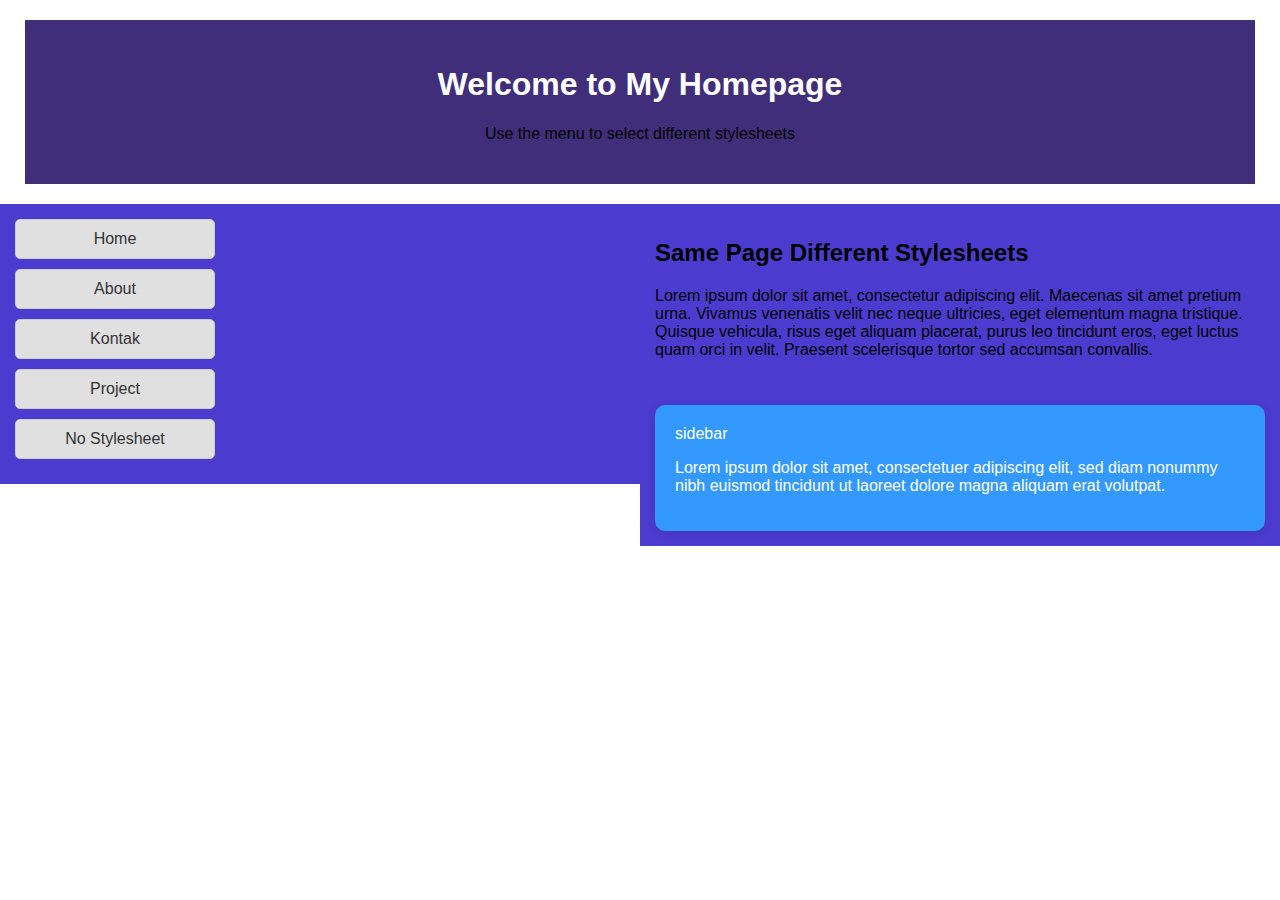
<file: index.html>
<!DOCTYPE html>
<html lang="id">
<head>
    <meta name="author" content="Abdul Hanif">
    <title>Homepage</title>
	<link rel="stylesheet" type="text/css" href="asset/style.css">
	
</head>
<body>
	<div class="header">
		<h1>Welcome to My Homepage</h1>
		<p>Use the menu to select different stylesheets</p>
	</div>
	
	<!-- <div class="topnav"> -->
		<!-- <a href="#" onclick="changeStylesheet('stylesheet1.css')">Stylesheet 1</a> -->
        <!-- <a href="#" onclick="changeStylesheet('stylesheet2.css')">Stylesheet 2</a> -->
        <!-- <a href="#" onclick="changeStylesheet('stylesheet3.css')">Stylesheet 3</a> -->
        <!-- <a href="#" onclick="changeStylesheet('stylesheet4.css')">Stylesheet 4</a> -->
        <!-- <a href="#" onclick="changeStylesheet(null)">No Stylesheet</a>	 -->
	<!-- </div> -->
	
<div class="row">

  <div class="column">
	<ul>
		<li><a href="#" onclick="changeStylesheet('stylesheet1.css')">Home</a></li>
        <li><a href="#" onclick="changeStylesheet('stylesheet2.css')">About</a></li>
        <li><a href="#" onclick="changeStylesheet('stylesheet3.css')">Kontak</a></li>
        <li><a href="#" onclick="changeStylesheet('stylesheet4.css')">Project</a></li>
        <li><a href="#" onclick="changeStylesheet(null)">No Stylesheet</a>	</li>
	</ul>
  </div>
  
  <div class="column">
    <h2>Same Page Different Stylesheets
</h2>
    <p>Lorem ipsum dolor sit amet, consectetur adipiscing elit. Maecenas sit amet pretium urna. Vivamus venenatis velit nec neque ultricies, eget elementum magna tristique. Quisque vehicula, risus eget aliquam placerat, purus leo tincidunt eros, eget luctus quam orci in velit. Praesent scelerisque tortor sed accumsan convallis.</p>
  </div>
  
  <div class="column">
	<div class="sidebar"
    <h2>sidebar</h2>
	<p>Lorem ipsum dolor sit amet, consectetuer adipiscing elit, sed diam nonummy nibh euismod tincidunt ut laoreet dolore magna aliquam erat volutpat.</p>
	</div>
  </div>
</div>
	
	

</body>
</html>
</file>
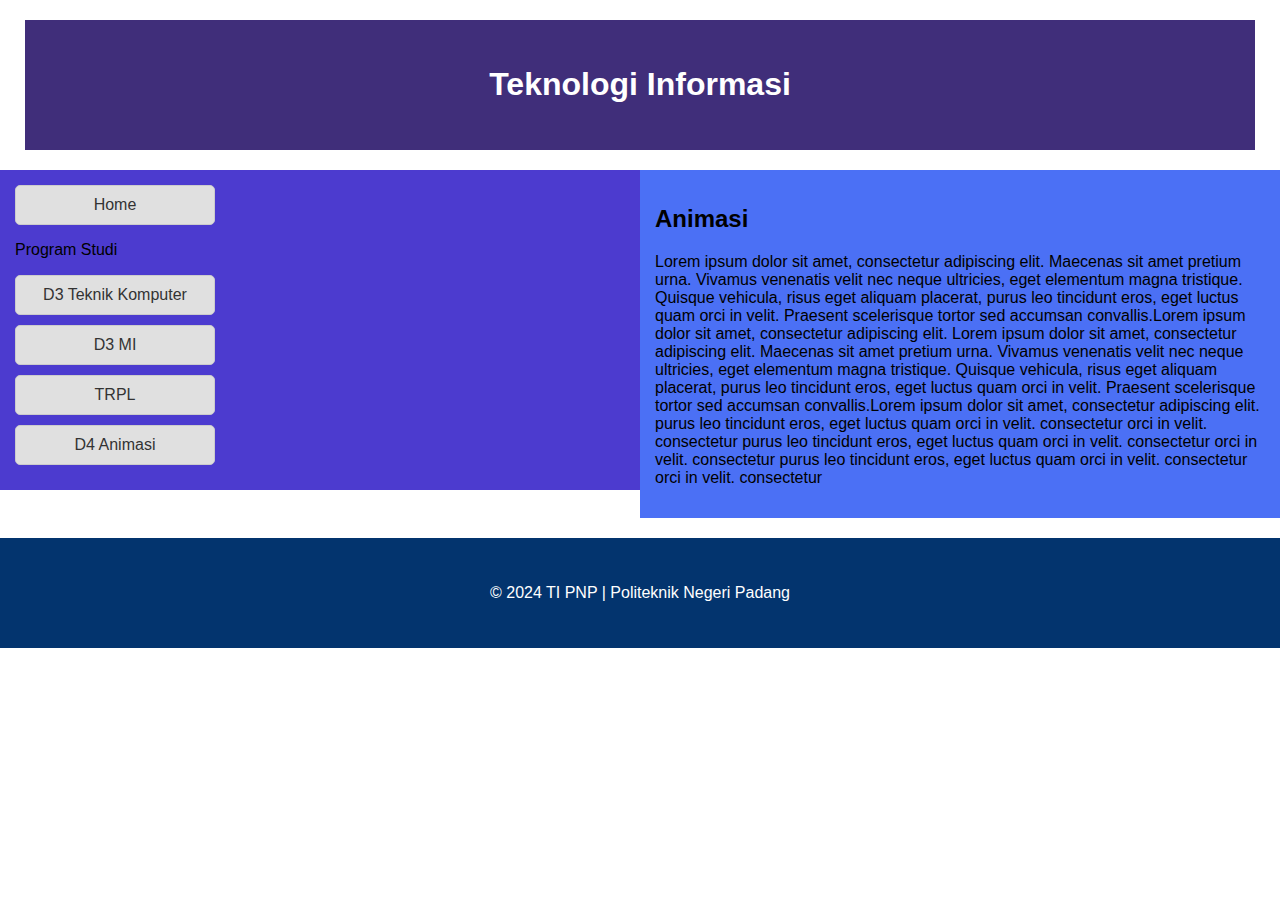
<file: animasi.html>
<!DOCTYPE html>
<html lang="id">
<head>
    <meta name="author" content="Abdul Hanif">
    <title>Homepage</title>
	<link rel="stylesheet" type="text/css" href="asset/style.css">
	
</head>
<body>
	<div class="header">
		<h1>Teknologi Informasi</h1>
	</div>
	
	<!-- <div class="topnav"> -->
		<!-- <a href="#" onclick="changeStylesheet('stylesheet1.css')">Stylesheet 1</a> -->
        <!-- <a href="#" onclick="changeStylesheet('stylesheet2.css')">Stylesheet 2</a> -->
        <!-- <a href="#" onclick="changeStylesheet('stylesheet3.css')">Stylesheet 3</a> -->
        <!-- <a href="#" onclick="changeStylesheet('stylesheet4.css')">Stylesheet 4</a> -->
        <!-- <a href="#" onclick="changeStylesheet(null)">No Stylesheet</a>	 -->
	<!-- </div> -->
	
<div class="row">

  <div class="column">
	
  
	<ul>
		<li><a href="index.html" onclick="changeStylesheet('stylesheet1.css')">Home</a></li>
		<p>Program Studi</p>
        <li><a href="TK.html" onclick="changeStylesheet('stylesheet2.css')">D3 Teknik Komputer</a></li>
        <li><a href="MI.html" onclick="changeStylesheet('stylesheet3.css')">D3 MI</a></li>
		<li><a href="TRPL.html" onclick="changeStylesheet('stylesheet4.css')">TRPL</a></li>
        <li><a href="animasi.html" onclick="changeStylesheet('stylesheet4.css')">D4 Animasi</a></li>
	</ul>
  </div>
  
  <div class="column-content">
    <h2>Animasi
</h2>
    <p>Lorem ipsum dolor sit amet, consectetur adipiscing elit. 
	Maecenas sit amet pretium urna. Vivamus venenatis velit nec neque ultricies, 
	eget elementum magna tristique. Quisque vehicula, risus eget aliquam placerat,
	purus leo tincidunt eros, eget luctus quam orci in velit. Praesent scelerisque 
	tortor sed accumsan convallis.Lorem ipsum dolor sit amet, consectetur adipiscing elit.
	Lorem ipsum dolor sit amet, consectetur adipiscing elit. 
	Maecenas sit amet pretium urna. Vivamus venenatis velit nec neque ultricies, 
	eget elementum magna tristique. Quisque vehicula, risus eget aliquam placerat,
	purus leo tincidunt eros, eget luctus quam orci in velit. Praesent scelerisque 
	tortor sed accumsan convallis.Lorem ipsum dolor sit amet, consectetur adipiscing elit.
	purus leo tincidunt eros, eget luctus quam orci in velit. consectetur orci in velit. consectetur
		purus leo tincidunt eros, eget luctus quam orci in velit. consectetur orci in velit. consectetur
	purus leo tincidunt eros, eget luctus quam orci in velit. consectetur orci in velit. consectetur

	</p>
  </div>
</div>

	<div class="footer">
		<p class="footer-text">© 2024 TI PNP | Politeknik Negeri Padang</p>

	</div>
	
	

</body>
</html>
</file>
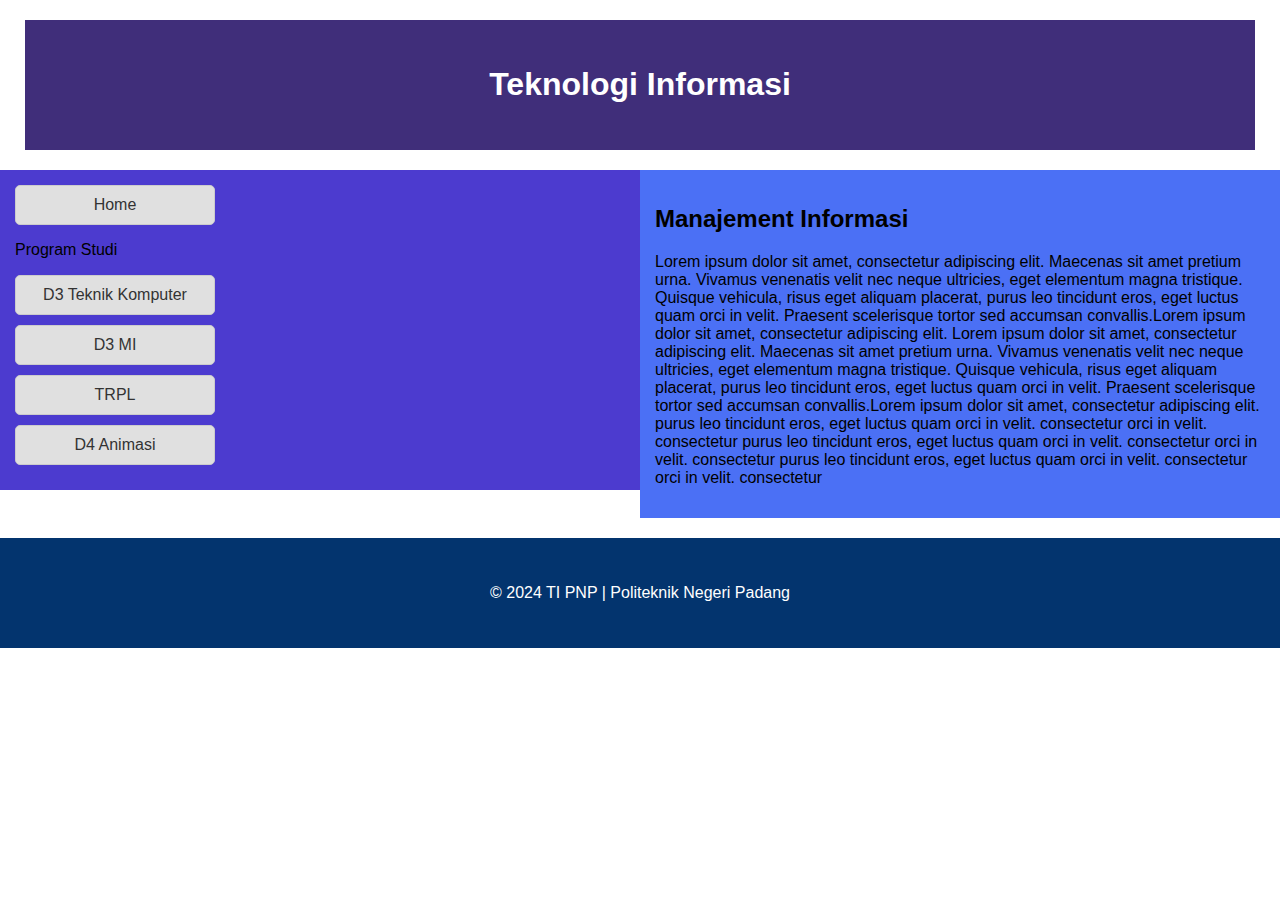
<file: MI.html>
<!DOCTYPE html>
<html lang="id">
<head>
    <meta name="author" content="Abdul Hanif">
    <title>Homepage</title>
	<link rel="stylesheet" type="text/css" href="asset/style.css">
	
</head>
<body>
	<div class="header">
		<h1>Teknologi Informasi</h1>
	</div>
	
	<!-- <div class="topnav"> -->
		<!-- <a href="#" onclick="changeStylesheet('stylesheet1.css')">Stylesheet 1</a> -->
        <!-- <a href="#" onclick="changeStylesheet('stylesheet2.css')">Stylesheet 2</a> -->
        <!-- <a href="#" onclick="changeStylesheet('stylesheet3.css')">Stylesheet 3</a> -->
        <!-- <a href="#" onclick="changeStylesheet('stylesheet4.css')">Stylesheet 4</a> -->
        <!-- <a href="#" onclick="changeStylesheet(null)">No Stylesheet</a>	 -->
	<!-- </div> -->
	
<div class="row">

  <div class="column">
	
  
	<ul>
		<li><a href="index.html" onclick="changeStylesheet('stylesheet1.css')">Home</a></li>
		<p>Program Studi</p>
        <li><a href="TK.html" onclick="changeStylesheet('stylesheet2.css')">D3 Teknik Komputer</a></li>
        <li><a href="MI.html" onclick="changeStylesheet('stylesheet3.css')">D3 MI</a></li>
		<li><a href="TRPL.html" onclick="changeStylesheet('stylesheet4.css')">TRPL</a></li>
        <li><a href="animasi.html" onclick="changeStylesheet('stylesheet4.css')">D4 Animasi</a></li>
	</ul>
  </div>
  
  <div class="column-content">
    <h2>Manajement Informasi
</h2>
    <p>Lorem ipsum dolor sit amet, consectetur adipiscing elit. 
	Maecenas sit amet pretium urna. Vivamus venenatis velit nec neque ultricies, 
	eget elementum magna tristique. Quisque vehicula, risus eget aliquam placerat,
	purus leo tincidunt eros, eget luctus quam orci in velit. Praesent scelerisque 
	tortor sed accumsan convallis.Lorem ipsum dolor sit amet, consectetur adipiscing elit.
	Lorem ipsum dolor sit amet, consectetur adipiscing elit. 
	Maecenas sit amet pretium urna. Vivamus venenatis velit nec neque ultricies, 
	eget elementum magna tristique. Quisque vehicula, risus eget aliquam placerat,
	purus leo tincidunt eros, eget luctus quam orci in velit. Praesent scelerisque 
	tortor sed accumsan convallis.Lorem ipsum dolor sit amet, consectetur adipiscing elit.
	purus leo tincidunt eros, eget luctus quam orci in velit. consectetur orci in velit. consectetur
		purus leo tincidunt eros, eget luctus quam orci in velit. consectetur orci in velit. consectetur
	purus leo tincidunt eros, eget luctus quam orci in velit. consectetur orci in velit. consectetur

	</p>
  </div>
</div>

	<div class="footer">
		<p class="footer-text">© 2024 TI PNP | Politeknik Negeri Padang</p>

	</div>
	
	

</body>
</html>
</file>
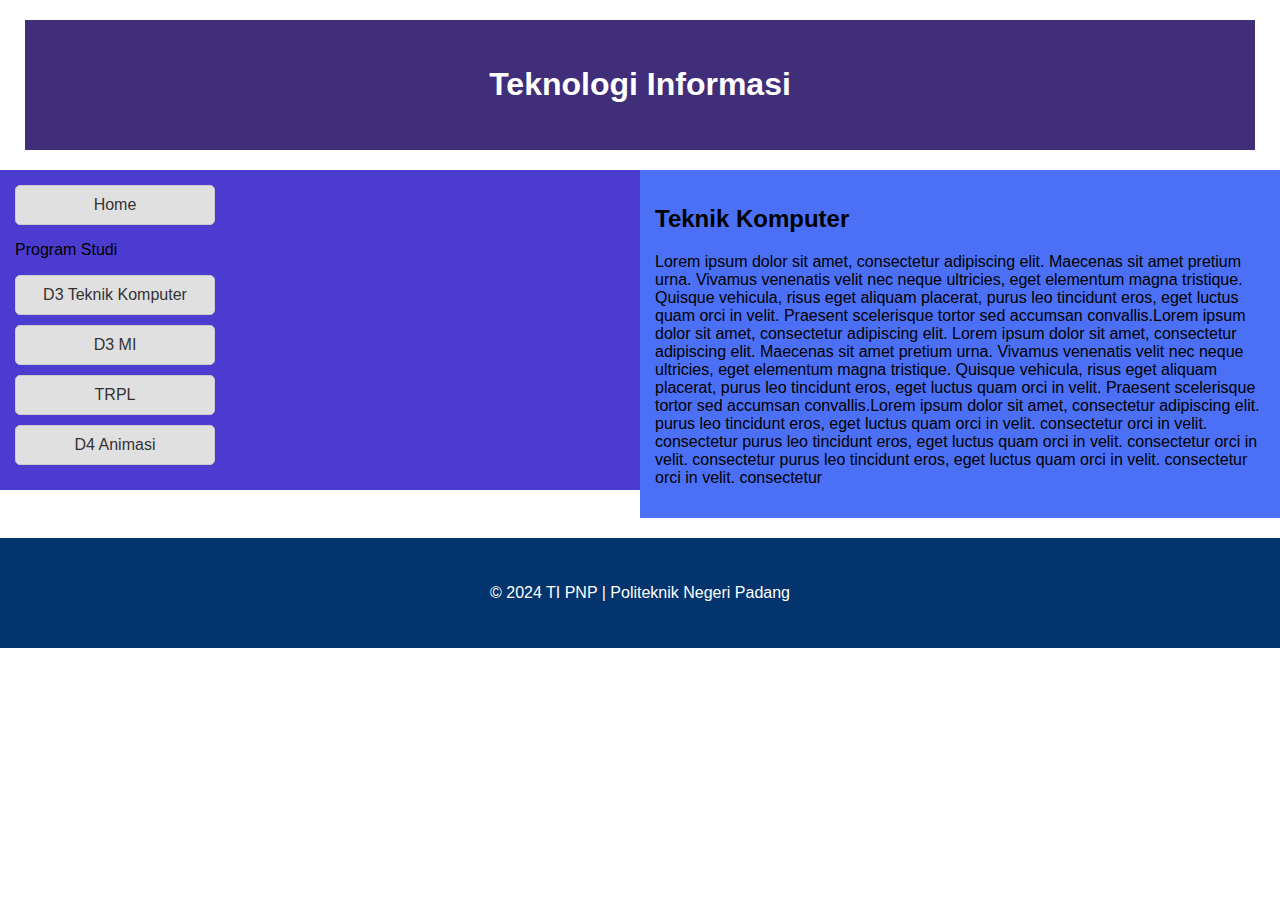
<file: TK.html>
<!DOCTYPE html>
<html lang="id">
<head>
    <meta name="author" content="Abdul Hanif">
    <title>Homepage</title>
	<link rel="stylesheet" type="text/css" href="asset/style.css">
	
</head>
<body>
	<div class="header">
		<h1>Teknologi Informasi</h1>
	</div>
	
	<!-- <div class="topnav"> -->
		<!-- <a href="#" onclick="changeStylesheet('stylesheet1.css')">Stylesheet 1</a> -->
        <!-- <a href="#" onclick="changeStylesheet('stylesheet2.css')">Stylesheet 2</a> -->
        <!-- <a href="#" onclick="changeStylesheet('stylesheet3.css')">Stylesheet 3</a> -->
        <!-- <a href="#" onclick="changeStylesheet('stylesheet4.css')">Stylesheet 4</a> -->
        <!-- <a href="#" onclick="changeStylesheet(null)">No Stylesheet</a>	 -->
	<!-- </div> -->
	
<div class="row">

  <div class="column">
	
  
	<ul>
		<li><a href="index.html" onclick="changeStylesheet('stylesheet1.css')">Home</a></li>
		<p>Program Studi</p>
        <li><a href="TK.html" onclick="changeStylesheet('stylesheet2.css')">D3 Teknik Komputer</a></li>
        <li><a href="MI.html" onclick="changeStylesheet('stylesheet3.css')">D3 MI</a></li>
		<li><a href="TRPL.html" onclick="changeStylesheet('stylesheet4.css')">TRPL</a></li>
        <li><a href="animasi.html" onclick="changeStylesheet('stylesheet4.css')">D4 Animasi</a></li>
	</ul>
  </div>
  
  <div class="column-content">
    <h2>Teknik Komputer
</h2>
    <p>Lorem ipsum dolor sit amet, consectetur adipiscing elit. 
	Maecenas sit amet pretium urna. Vivamus venenatis velit nec neque ultricies, 
	eget elementum magna tristique. Quisque vehicula, risus eget aliquam placerat,
	purus leo tincidunt eros, eget luctus quam orci in velit. Praesent scelerisque 
	tortor sed accumsan convallis.Lorem ipsum dolor sit amet, consectetur adipiscing elit.
	Lorem ipsum dolor sit amet, consectetur adipiscing elit. 
	Maecenas sit amet pretium urna. Vivamus venenatis velit nec neque ultricies, 
	eget elementum magna tristique. Quisque vehicula, risus eget aliquam placerat,
	purus leo tincidunt eros, eget luctus quam orci in velit. Praesent scelerisque 
	tortor sed accumsan convallis.Lorem ipsum dolor sit amet, consectetur adipiscing elit.
	purus leo tincidunt eros, eget luctus quam orci in velit. consectetur orci in velit. consectetur
		purus leo tincidunt eros, eget luctus quam orci in velit. consectetur orci in velit. consectetur
	purus leo tincidunt eros, eget luctus quam orci in velit. consectetur orci in velit. consectetur

	</p>
  </div>
</div>

	<div class="footer">
		<p class="footer-text">© 2024 TI PNP | Politeknik Negeri Padang</p>

	</div>
	
	

</body>
</html>
</file>
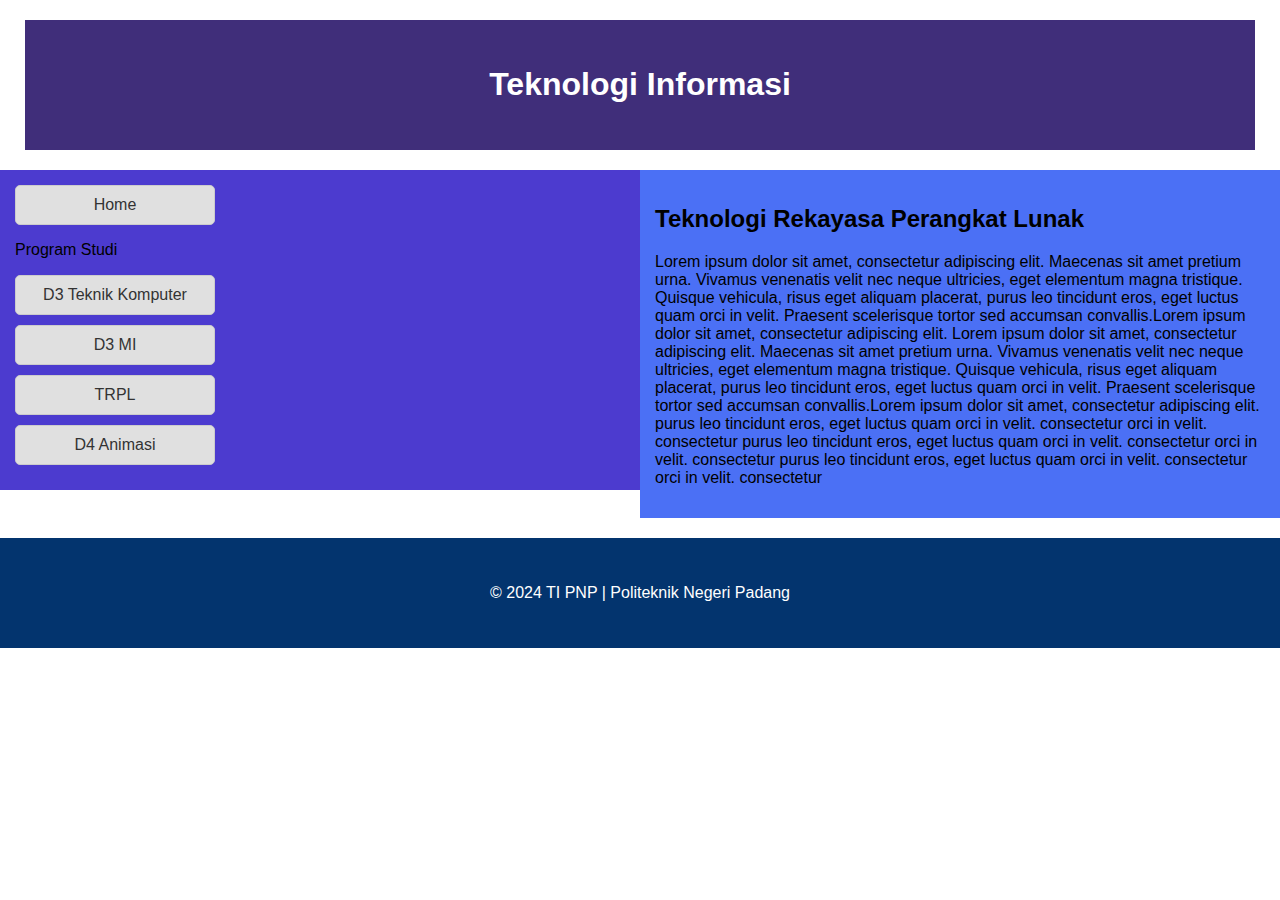
<file: TRPL.html>
<!DOCTYPE html>
<html lang="id">
<head>
    <meta name="author" content="Abdul Hanif">
    <title>Homepage</title>
	<link rel="stylesheet" type="text/css" href="asset/style.css">
	
</head>
<body>
	<div class="header">
		<h1>Teknologi Informasi</h1>
	</div>
	
	<!-- <div class="topnav"> -->
		<!-- <a href="#" onclick="changeStylesheet('stylesheet1.css')">Stylesheet 1</a> -->
        <!-- <a href="#" onclick="changeStylesheet('stylesheet2.css')">Stylesheet 2</a> -->
        <!-- <a href="#" onclick="changeStylesheet('stylesheet3.css')">Stylesheet 3</a> -->
        <!-- <a href="#" onclick="changeStylesheet('stylesheet4.css')">Stylesheet 4</a> -->
        <!-- <a href="#" onclick="changeStylesheet(null)">No Stylesheet</a>	 -->
	<!-- </div> -->
	
<div class="row">

  <div class="column">
	
  
	<ul>
		<li><a href="index.html" onclick="changeStylesheet('stylesheet1.css')">Home</a></li>
		<p>Program Studi</p>
        <li><a href="TK.html" onclick="changeStylesheet('stylesheet2.css')">D3 Teknik Komputer</a></li>
        <li><a href="MI.html" onclick="changeStylesheet('stylesheet3.css')">D3 MI</a></li>
        <li><a href="TRPL.html" onclick="changeStylesheet('stylesheet4.css')">TRPL</a></li>
        <li><a href="animasi.html" onclick="changeStylesheet('stylesheet4.css')">D4 Animasi</a></li>
	</ul>
  </div>
  
  <div class="column-content">
    <h2>Teknologi Rekayasa Perangkat Lunak
</h2>
   <p>Lorem ipsum dolor sit amet, consectetur adipiscing elit. 
	Maecenas sit amet pretium urna. Vivamus venenatis velit nec neque ultricies, 
	eget elementum magna tristique. Quisque vehicula, risus eget aliquam placerat,
	purus leo tincidunt eros, eget luctus quam orci in velit. Praesent scelerisque 
	tortor sed accumsan convallis.Lorem ipsum dolor sit amet, consectetur adipiscing elit.
	Lorem ipsum dolor sit amet, consectetur adipiscing elit. 
	Maecenas sit amet pretium urna. Vivamus venenatis velit nec neque ultricies, 
	eget elementum magna tristique. Quisque vehicula, risus eget aliquam placerat,
	purus leo tincidunt eros, eget luctus quam orci in velit. Praesent scelerisque 
	tortor sed accumsan convallis.Lorem ipsum dolor sit amet, consectetur adipiscing elit.
	purus leo tincidunt eros, eget luctus quam orci in velit. consectetur orci in velit. consectetur
		purus leo tincidunt eros, eget luctus quam orci in velit. consectetur orci in velit. consectetur
	purus leo tincidunt eros, eget luctus quam orci in velit. consectetur orci in velit. consectetur

	</p>
  </div>
</div>

	<div class="footer">
		<p class="footer-text">© 2024 TI PNP | Politeknik Negeri Padang</p>

	</div>
	
	

</body>
</html>
</file>
<file: asset/style.css>
* {
		  box-sizing: border-box;
		}
	
		body{
			font-family: Arial, sans-serif;
			margin:0 ;
		}
		
		.header{
			background-color: #402E7A;
			padding: 25px 25px;
			margin: 20px 25px;
			text-align:center;
		}
		
		.header h1{
			color: white;
		}
		
		.topnav{
			overflow: hidden;
			background-color: #333;
		}
		
		.topnav a{
			float: left;
			display: block;
			color: #f2f2f2;
			text-align: center;
			padding: 14px 16px;
			text-decoration: none;
		}
		
		.topnav a:hover{
			background-color: #ddd;
			color: black;
		}
		
		.column{
			float: left;
			width: 50%;
			padding: 15px;
			background-color: #4C3BCF;
		}
		
		.column-content{
			float: left;
			width: 50%;
			padding: 15px;
			margin-bottom: 20px;
			background-color: #4B70F5;
			radius:24px
		}
		
		.row::after {
  content: "";
  display: table;
  clear: both;
}
		
		/* @media screen and (max-width:600px) { */
  /* .column { */
    /* width: 50%; */
  /* } */
/* } */
	/* .content{ */
		/* width: 100%; */
	/* } */
		

	ul{
		list-style-type:none;
		padding: 0;
		margin: 0;
		width: 200px;
	}
	
	ul li{
		margin-bottom: 10px;
	}
	
	ul li a{
		display: block;
		background-color: #e0e0e0;
		color: #333;
		padding: 10px;
		text-align: center;
		text-decoration: none;
		border-radius: 5px;
		border: 1px solid #ccc;
	}
	
	ul li a:hover{
		background-color: #00a651;
		color: white;
	}
	
	ul li a.active{
		background-color: #00a651;
		color: white;
		font-weight: bold;
	}
	
	.sidebar {
    width: 100%;
    background-color: #3399ff;
    padding: 20px;
    color: white;
    border-radius: 10px;
    box-shadow: 0px 2px 10px rgba(0, 0, 0, 0.1);
}

	.sidebar h2 {
    font-size: 24px;
    margin-top: 0;
}

.footer{
	text-align:center;
	background-color: #03346E;
	padding:30px;
}

.footer p{
	color: white;
}
</file>
